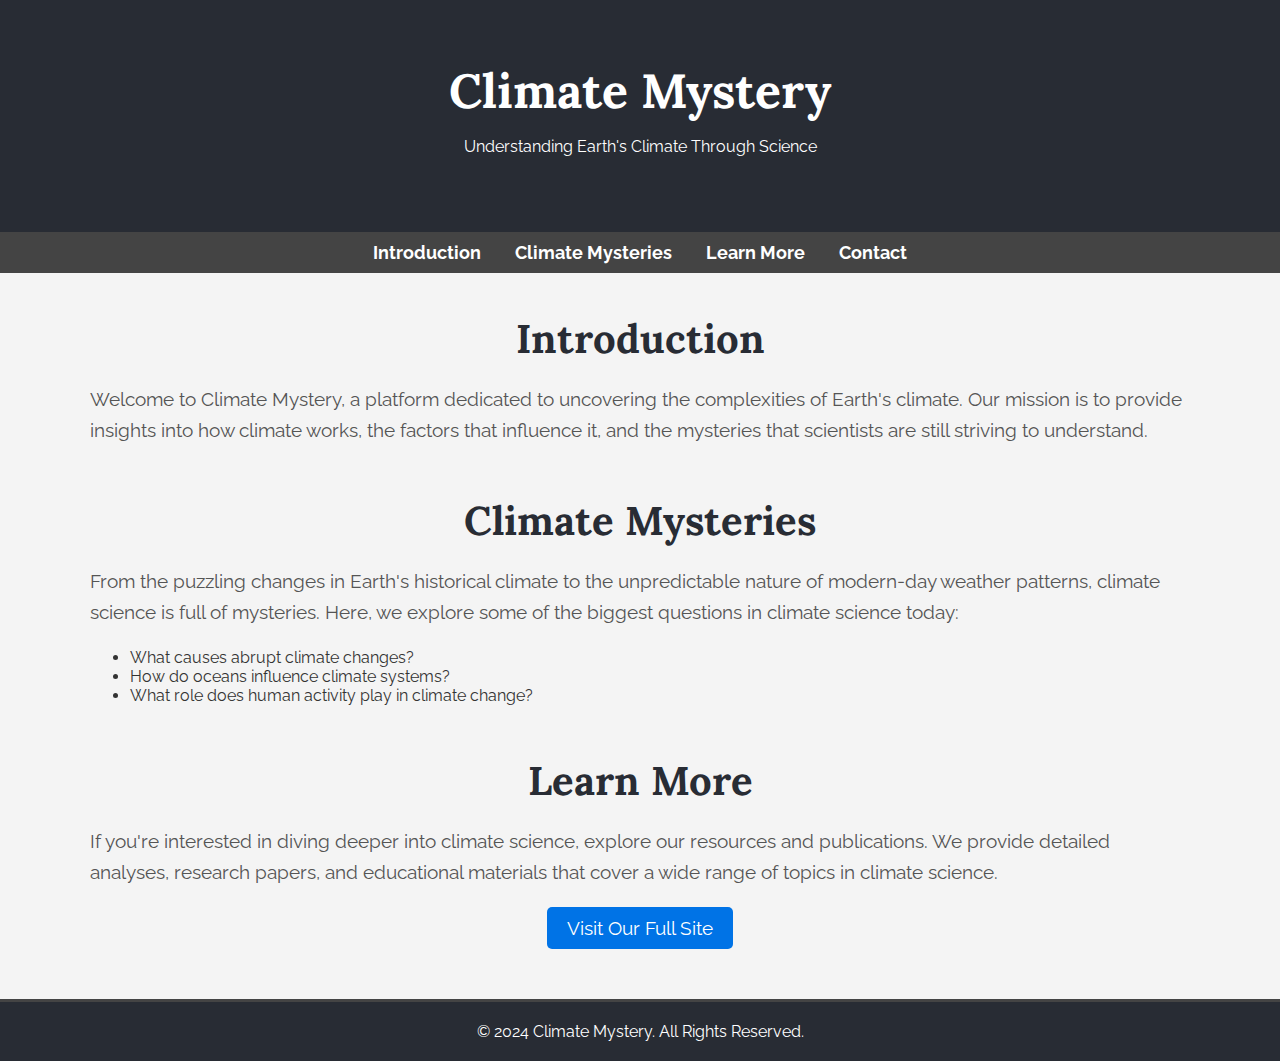
<file: index.html>
<!DOCTYPE html>
<html lang="en">
<head>
    <meta charset="UTF-8">
    <meta name="viewport" content="width=device-width, initial-scale=1.0">
    <title>Climate Mystery - Understanding Earth's Climate</title>
    <link href="https://fonts.googleapis.com/css2?family=Raleway:wght@400;700&family=Lora:wght@600&display=swap" rel="stylesheet">
    <style>
        body {
            font-family: 'Raleway', sans-serif;
            margin: 0;
            padding: 0;
            background-color: #f4f4f4;
            color: #333;
        }
        header {
            background-color: #282c34;
            color: white;
            padding: 60px 20px;
            text-align: center;
        }
        header h1 {
            margin: 0;
            font-size: 3em;
            font-family: 'Lora', serif;
        }
        nav {
            background-color: #444;
            text-align: center;
            padding: 10px 0;
        }
        nav a {
            color: white;
            text-decoration: none;
            margin: 0 15px;
            font-weight: bold;
            font-size: 1.1em;
        }
        nav a:hover {
            text-decoration: underline;
        }
        .container {
            max-width: 1100px;
            margin: 40px auto;
            padding: 0 20px;
        }
        .section {
            margin-bottom: 50px;
        }
        .section h2 {
            font-size: 2.5em;
            color: #282c34;
            font-family: 'Lora', serif;
            text-align: center;
            margin-bottom: 20px;
        }
        .section p {
            font-size: 1.2em;
            color: #555;
            line-height: 1.6;
            margin-bottom: 20px;
        }
        .cta-button {
            display: block;
            width: fit-content;
            margin: 0 auto;
            padding: 10px 20px;
            background-color: #0073e6;
            color: white;
            text-align: center;
            text-decoration: none;
            font-size: 1.2em;
            border-radius: 5px;
        }
        .cta-button:hover {
            background-color: #005bb5;
        }
        footer {
            background-color: #282c34;
            text-align: center;
            padding: 20px 0;
            color: white;
            margin-top: 40px;
            border-top: 3px solid #444;
        }
        footer p {
            margin: 0;
        }
    </style>
</head>
<body>

    <header>
        <h1>Climate Mystery</h1>
        <p>Understanding Earth's Climate Through Science</p>
    </header>

    <nav>
        <a href="#introduction">Introduction</a>
        <a href="#mysteries">Climate Mysteries</a>
        <a href="#learn-more">Learn More</a>
        <a href="#contact">Contact</a>
    </nav>

    <div class="container">

        <section class="section" id="introduction">
            <h2>Introduction</h2>
            <p>Welcome to Climate Mystery, a platform dedicated to uncovering the complexities of Earth's climate. Our mission is to provide insights into how climate works, the factors that influence it, and the mysteries that scientists are still striving to understand.</p>
        </section>

        <section class="section" id="mysteries">
            <h2>Climate Mysteries</h2>
            <p>From the puzzling changes in Earth's historical climate to the unpredictable nature of modern-day weather patterns, climate science is full of mysteries. Here, we explore some of the biggest questions in climate science today:</p>
            <ul>
                <li>What causes abrupt climate changes?</li>
                <li>How do oceans influence climate systems?</li>
                <li>What role does human activity play in climate change?</li>
            </ul>
        </section>

        <section class="section" id="learn-more">
            <h2>Learn More</h2>
            <p>If you're interested in diving deeper into climate science, explore our resources and publications. We provide detailed analyses, research papers, and educational materials that cover a wide range of topics in climate science.</p>
            <a href="https://sites.google.com/view/climate-mystery/home" class="cta-button">Visit Our Full Site</a>
        </section>

    </div>

    <footer>
        <p>&copy; 2024 Climate Mystery. All Rights Reserved.</p>
    </footer>

</body>
</html>
</file>
